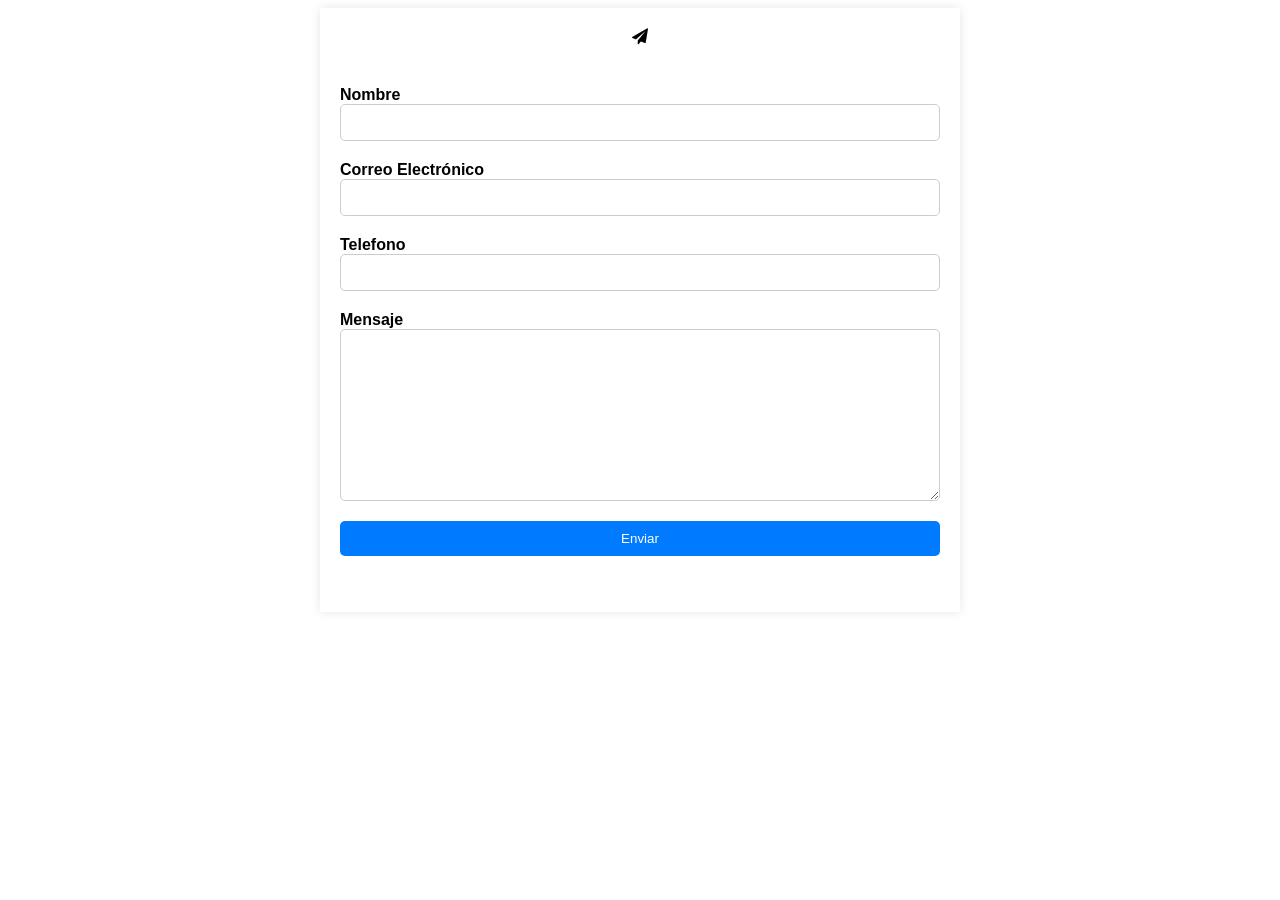
<file: index.html>
<!DOCTYPE html>
<html lang="en">
<head>
    <meta charset="UTF-8">
    <meta name="viewport" content="width=device-width, initial-scale=1.0">
    <title>Formulario de contacto -HTML5, CSS3 y javascript </title>
    <link rel="stylesheet" href="https://stackpath.bootstrapcdn.com/font-awesome/4.7.0/css/font-awesome.min.css">
    <link rel="stylesheet" href="styles/style.css">
</head>
<body>
    <section class="form-contact">
        <header>
            <span>
                <i class="fa fa-paper-plane" aria-hidden="true"></i>
            </span>
        </header>

        <form id="formulario" action="envioCorrecto.html" class="contact" method="get">
            <label for="nombre">Nombre</label>
            <input type="text" name="nombre" id="nombre">

            <label for="correo">Correo Electrónico</label>
            <input type="text" name="correo" id="correo">

            <label for="telefono">Telefono</label>
            <input type="text" name="telefono" id="telefono">

            <label for="">Mensaje</label>
            <textarea name="mensaje" id="mensaje" cols="30" rows="10"></textarea>
            <input type="submit" id="enviar" value="Enviar">

            <!--Mensaje de error-->
            <ul id="errores"></ul>

        </form>
    </section>
    <script src="scripts/script.js"></script>
</body>
</html>
</file>
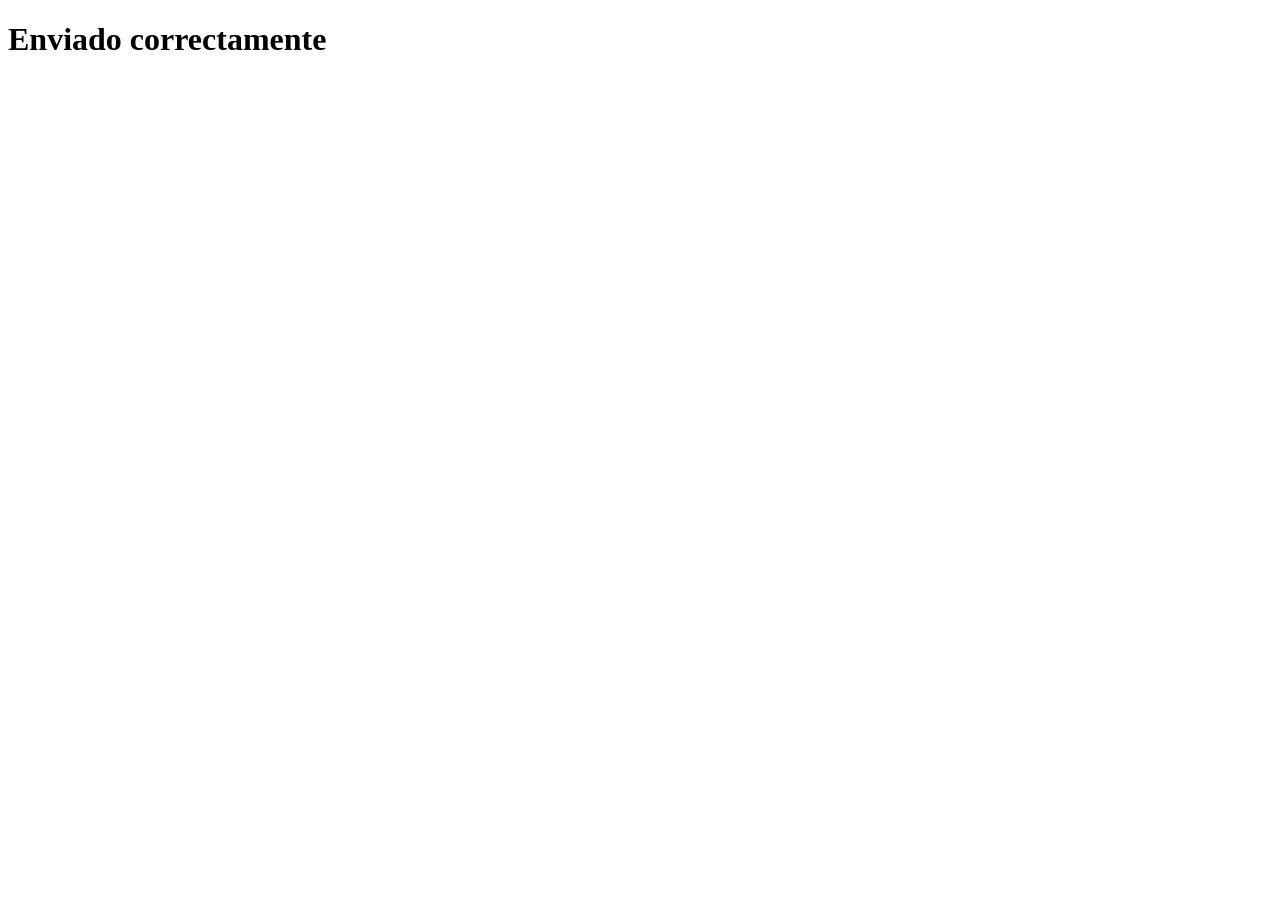
<file: envioCorrecto.html>
<!DOCTYPE html>
<html lang="en">
<head>
    <meta charset="UTF-8">
    <meta name="viewport" content="width=device-width, initial-scale=1.0">
    <title>Document</title>
</head>
<body>
    <h1>Enviado correctamente</h1>
</body>
</html>
</file>
<file: styles/style.css>
body {
    font-family: Arial, sans-serif;
}

.form-contact {
    width: 100%;
    max-width: 600px;
    margin: 0 auto;
    padding: 20px;
    box-shadow: 0 0 10px rgba(0, 0, 0, 0.1);
}

.form-contact header {
    text-align: center;
    margin-bottom: 20px;
}

.form-contact form {
    display: flex;
    flex-direction: column;
}

.form-contact label {
    font-weight: bold;
    margin-top: 20px;
}

.form-contact input[type="text"],
.form-contact textarea {
    padding: 10px;
    border: 1px solid #ccc;
    border-radius: 5px;
}

.form-contact input[type="submit"] {
    margin-top: 20px;
    padding: 10px 20px;
    border: none;
    color: white;
    background-color: #007BFF;
    cursor: pointer;
    border-radius: 5px;
}

.form-contact input[type="submit"]:hover {
    background-color: #0056b3;
}

#errores {
    color: red;
    margin-top: 20px;
}
</file>
